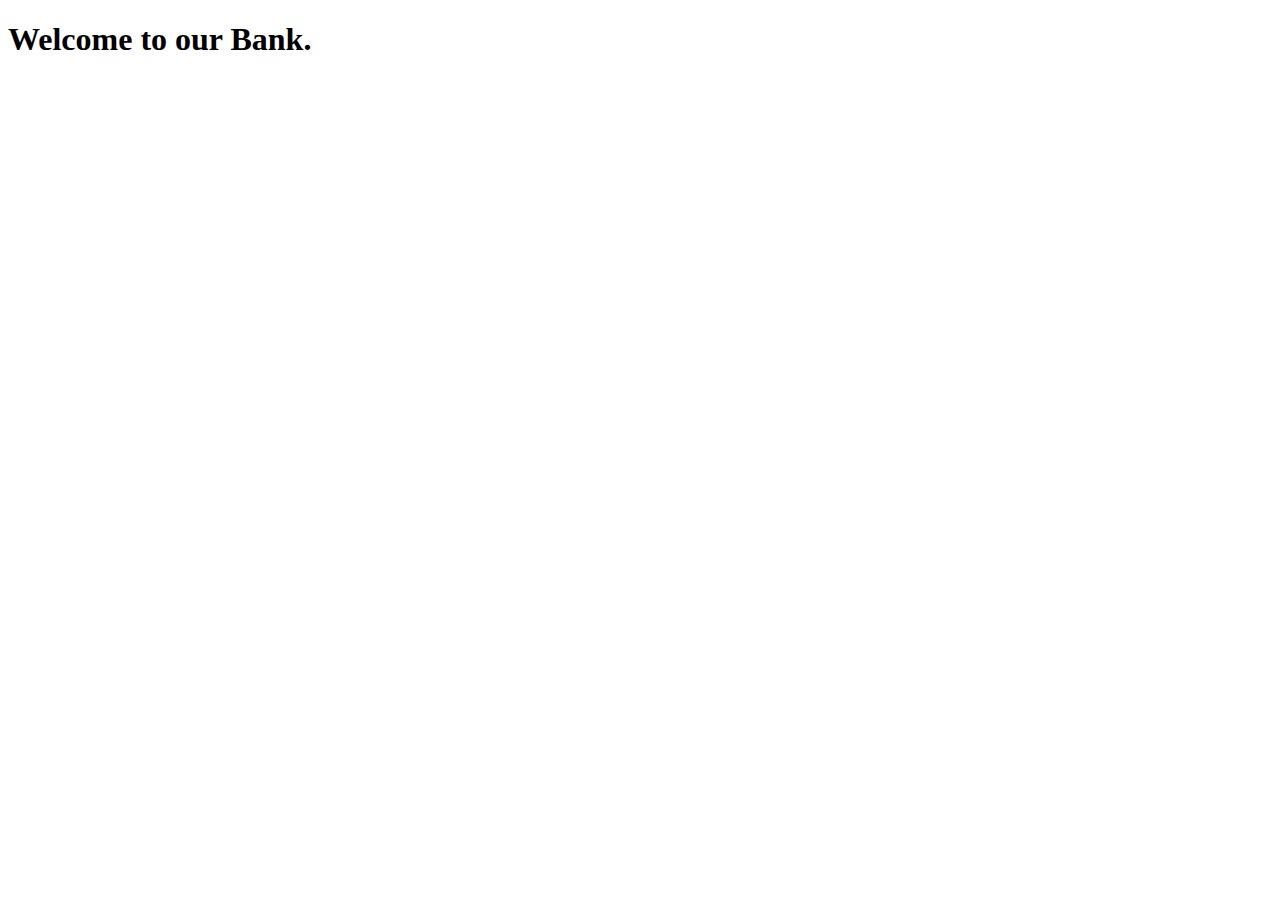
<file: bank.html>
<!DOCTYPE html>
<html lang="en">
<head>
    <meta charset="UTF-8">
    <meta http-equiv="X-UA-Compatible" content="IE=edge">
    <meta name="viewport" content="width=device-width, initial-scale=1.0">
    <title>Bank</title>
</head>
<body>
    <h1>Welcome to our Bank.</h1>
</body>
</html>
</file>
